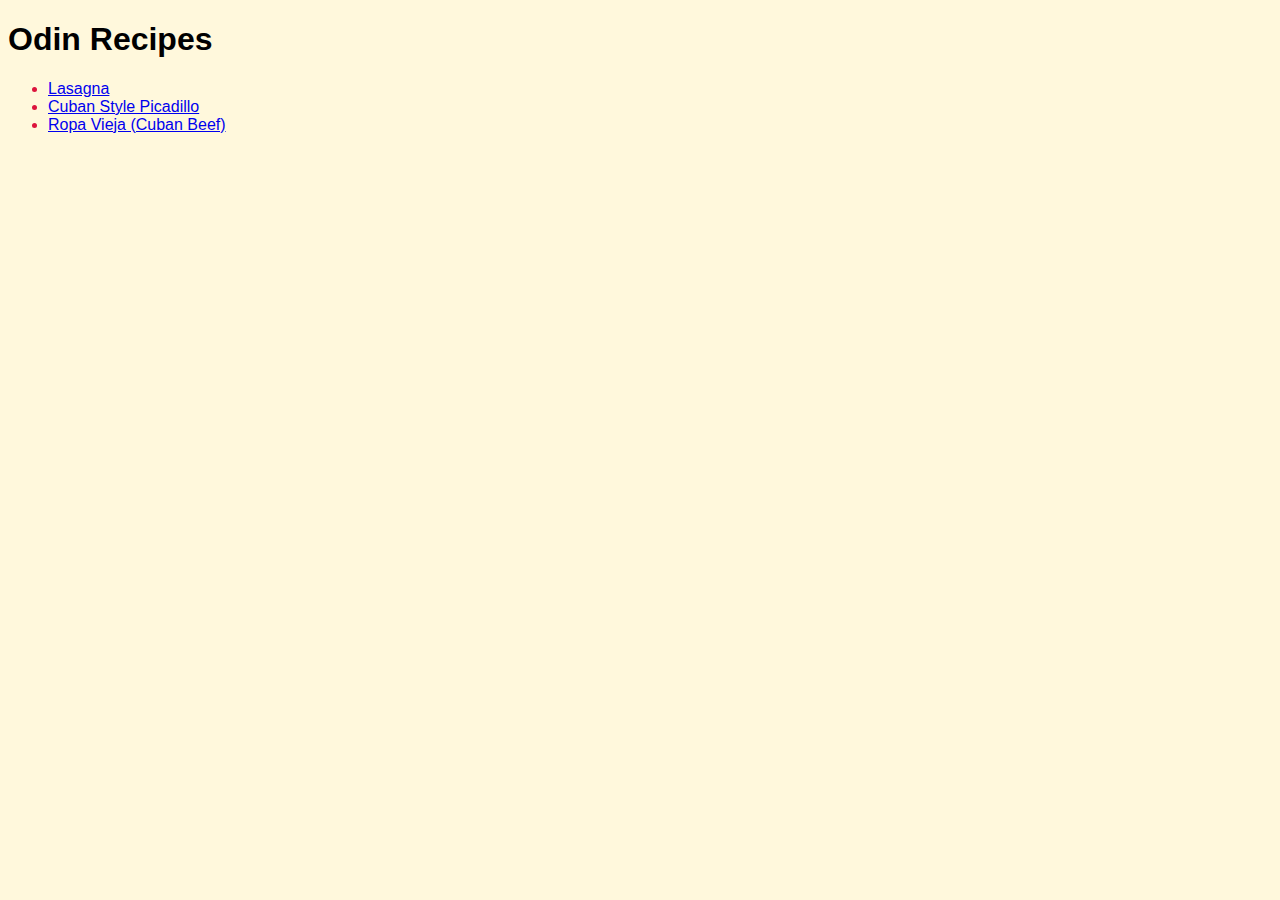
<file: index.html>
<!DOCTYPE html>
<html lang="en">
<head>
    <meta charset="UTF-8">
    <meta http-equiv="X-UA-Compatible" content="IE=edge">
    <meta name="viewport" content="width=device-width, initial-scale=1.0">
    <title>Document</title>
    <link rel="stylesheet" href="styles.css">
</head>
<body>
    <h1>Odin Recipes</h1>
    <ul class="links">
        <li class="link-text"><a href="recipes/lasagna.html">Lasagna</a></li>
        <li class="link-text"><a href="recipes/cuban-style-picadillo.html">Cuban Style Picadillo</a></li>
        <li class="link-text"><a href="recipes/ropa-vieja.html">Ropa Vieja (Cuban Beef)</a></li>
    </ul>
</body>
</html>
</file>
<file: styles.css>
* {
    font-family: Arial, Helvetica, sans-serif;
    background-color: cornsilk;
}

.links {
    color: crimson;
}
</file>
